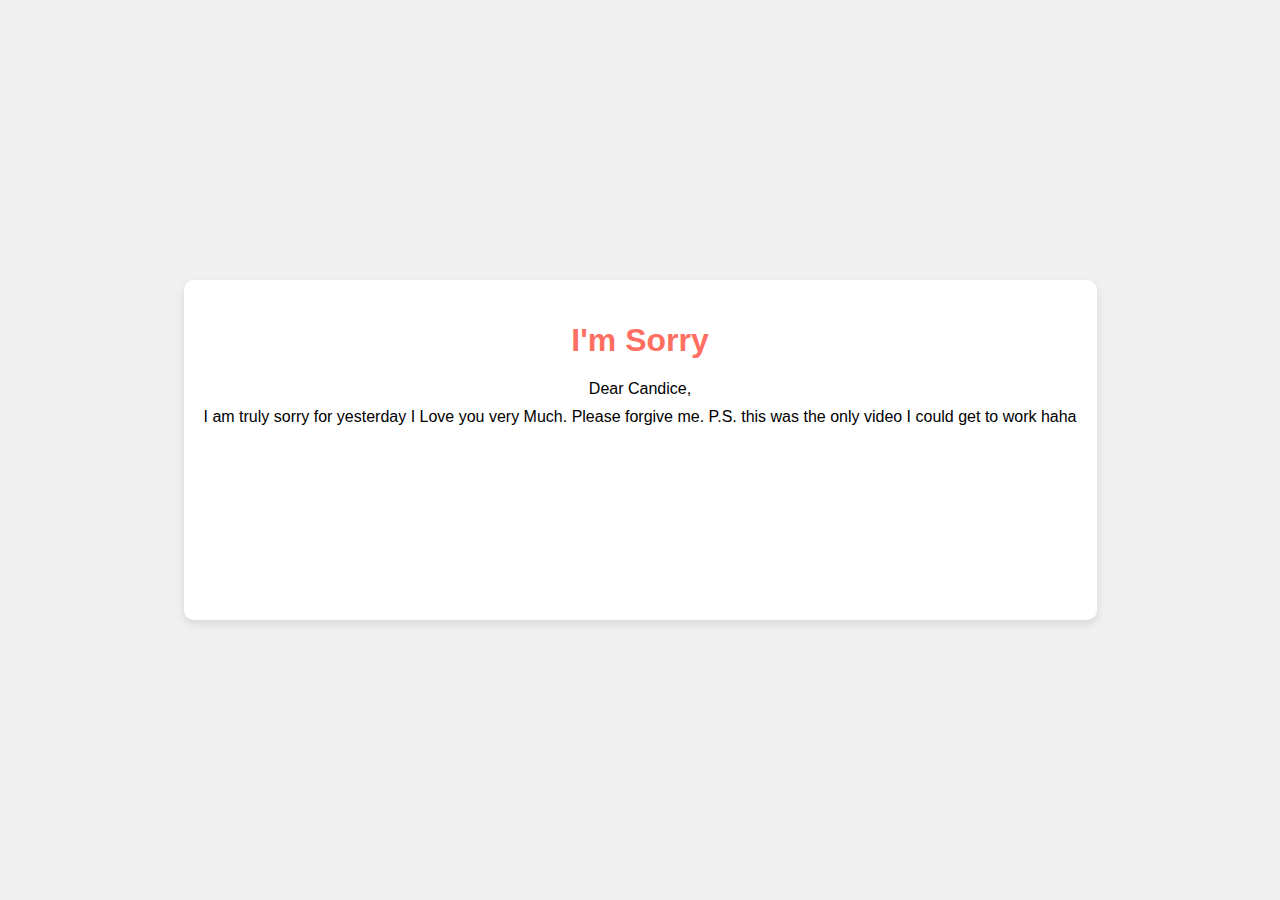
<file: index.html>
<!DOCTYPE html>
<html lang="en">
<head>
    <meta charset="UTF-8">
    <meta name="viewport" content="width=device-width, initial-scale=1.0">
    <title>Apology</title>
    <link rel="stylesheet" href="styles.css">
</head>
<body>
    <div class="container">
        <h1>I'm Sorry</h1>
        <p>Dear Candice,</p>
        <p>I am truly sorry for yesterday I Love you very Much. Please forgive me. P.S. this was the only video I could get to work haha</p>
                <div class="video-container">
            <iframe width="560" height="315" src="https://www.youtube.com/embed/fRh_vgS2dFE?autoplay=1" frameborder="0" allow="autoplay; encrypted-media" allowfullscreen></iframe>
        </div>
    </div>
</body>
</html>
</file>
<file: styles.css>
body {
    display: flex;
    justify-content: center;
    align-items: center;
    height: 100vh;
    margin: 0;
    font-family: Arial, sans-serif;
    background-color: #f0f0f0;
}

.container {
    text-align: center;
    background: white;
    padding: 20px;
    border-radius: 10px;
    box-shadow: 0 4px 8px rgba(0,0,0,0.1);
}

h1 {
    color: #ff6f61;
}

p {
    margin: 10px 0;
}

audio {
    margin-top: 20px;
}
.video-container {
    margin-top: 20px;
    text-align: center;
}

iframe {
    max-width: 100%;
    height: auto;
}
</file>
